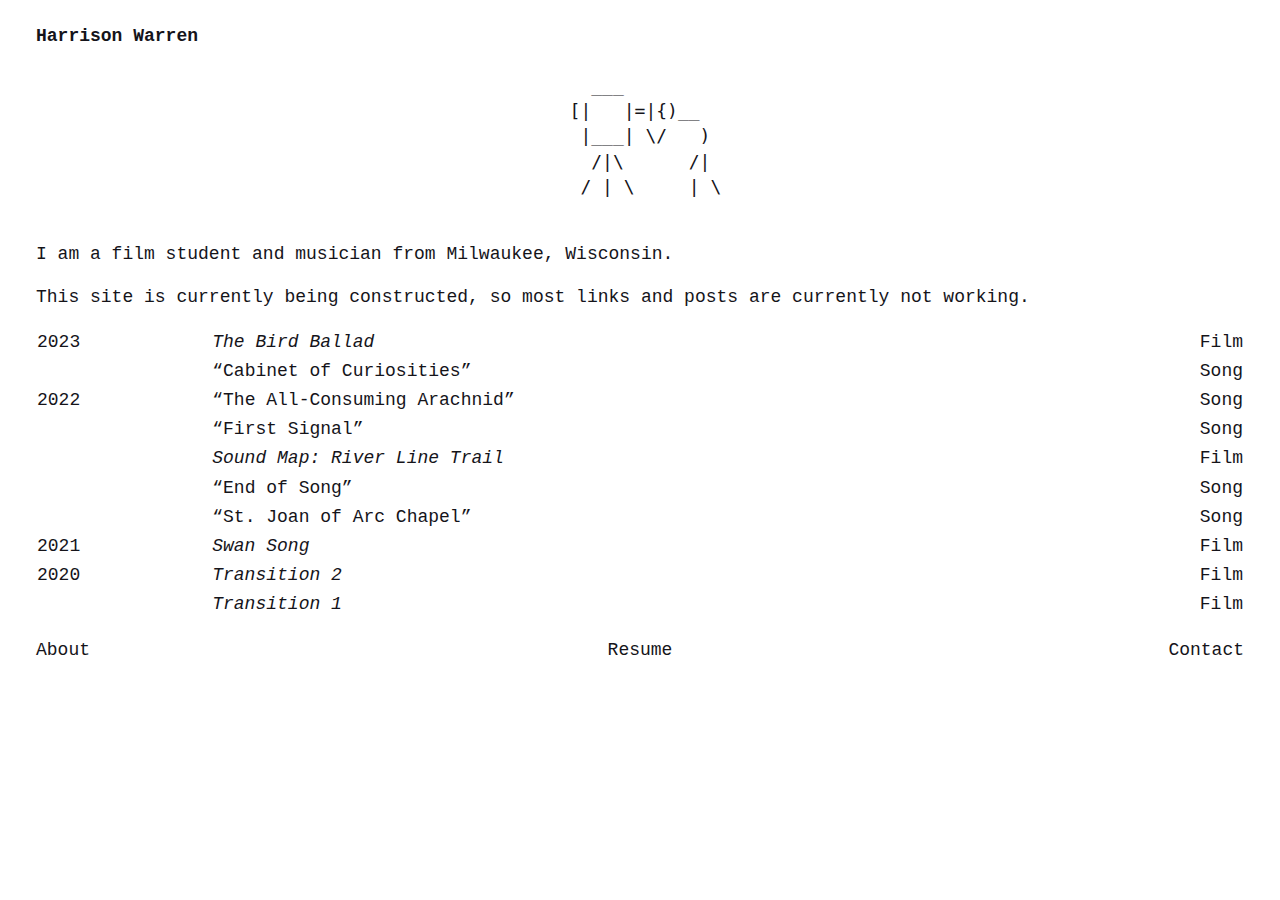
<file: index.html>
<!doctype html>
<html lang="en-US">
  <head>
    <meta charset="UTF-8">
    <meta name="viewport" content="width=device-width, initial-scale=1.0">
    <meta name="author" content="Harrison Warren">
    <meta name="description" content="Harrison Warren's Website">
    <title>Harry Site</title>
    <link rel="stylesheet" href="./styles.css">
    <link rel="icon" href="./favicon.png">
  </head> 
  <body>
    <header>
      <h4><a href="./index.html">Harrison Warren</a></h4>
    </header>
    <main>
      
      <pre class="center" title="made by ejm 97">
   ___         
 [|   |=|{)__  
  |___| \/   ) 
   /|\      /| 
  / | \     | \
      </pre>
      <p>I am a film student and musician from Milwaukee, Wisconsin.</p>
      <p>This site is currently being constructed, so most links and posts are currently not working.</p>
      <table class="frontmatter">
        <tr>
          <td><a href="posts/something.html">2023</a></td>
          <td><a href="posts/something.html"><em>The Bird Ballad</em></a></td>
          <td><a href="posts/something.html">Film</a></td>
        </tr>
        <tr>
          <td><a href="posts/something.html">&nbsp</a></td>
          <td><a href="posts/something.html"><q>Cabinet of Curiosities</q></a></td>
          <td><a href="posts/something.html">Song</a></td>
        </tr>
        <tr>
          <td><a href="posts/the_all-consuming_arachnid.html">2022</a></td>
          <td><a href="posts/the_all-consuming_arachnid.html"><q>The All-Consuming Arachnid</q></a></td>
          <td><a href="posts/the_all-consuming_arachnid.html">Song</a></td>
        </tr>
        <tr>
          <td><a href="posts/something.html">&nbsp</a></td>
          <td><a href="posts/something.html"><q>First Signal</q></a></td>
          <td><a href="posts/something.html">Song</a></td>
        </tr>
        <tr>
          <td><a href="posts/something.html">&nbsp</a></td>
          <td><a href="posts/something.html"><em>Sound Map: River Line Trail</em></a></td>
          <td><a href="posts/something.html">Film</a></td>
        </tr>
        <tr>
          <td><a href="posts/something.html">&nbsp</a></td>
          <td><a href="posts/something.html"><q>End of Song</q></a></td>
          <td><a href="posts/something.html">Song</a></td>
        </tr>
        <tr>
          <td><a href="posts/something.html">&nbsp</a></td>
          <td><a href="posts/something.html"><q>St. Joan of Arc Chapel</q></a></td>
          <td><a href="posts/something.html">Song</a></td>
        </tr>
        <tr>
          <td><a href="posts/swan_song.html">2021</a></td>
          <td><a href="posts/swan_song.html"><em>Swan Song</em></a></td>
          <td><a href="posts/swan_song.html">Film</a></td>
        </tr>
        <tr>
          <td><a href="posts/something.html">2020</a></td>
          <td><a href="posts/something.html"><em>Transition 2</em></a></td>
          <td><a href="posts/something.html">Film</a></td>
        </tr>
        <tr>
          <td><a href="posts/something.html">&nbsp</a></td>
          <td><a href="posts/something.html"><em>Transition 1</em></a></td>
          <td><a href="posts/something.html">Film</a></td>
        </tr>
      </table>
    </main>
    <footer>
      <div class="triple">
        <span class="fleft"><a href="./pages/about.html">About</a></span>
        <span class="fcenter"><a href="./files/resume.pdf">Resume</a></span>
        <span class="fright"><a href="./pages/contact.html">Contact</a></span>
      </div> 
    </footer>
  </body>
</html>
</file>
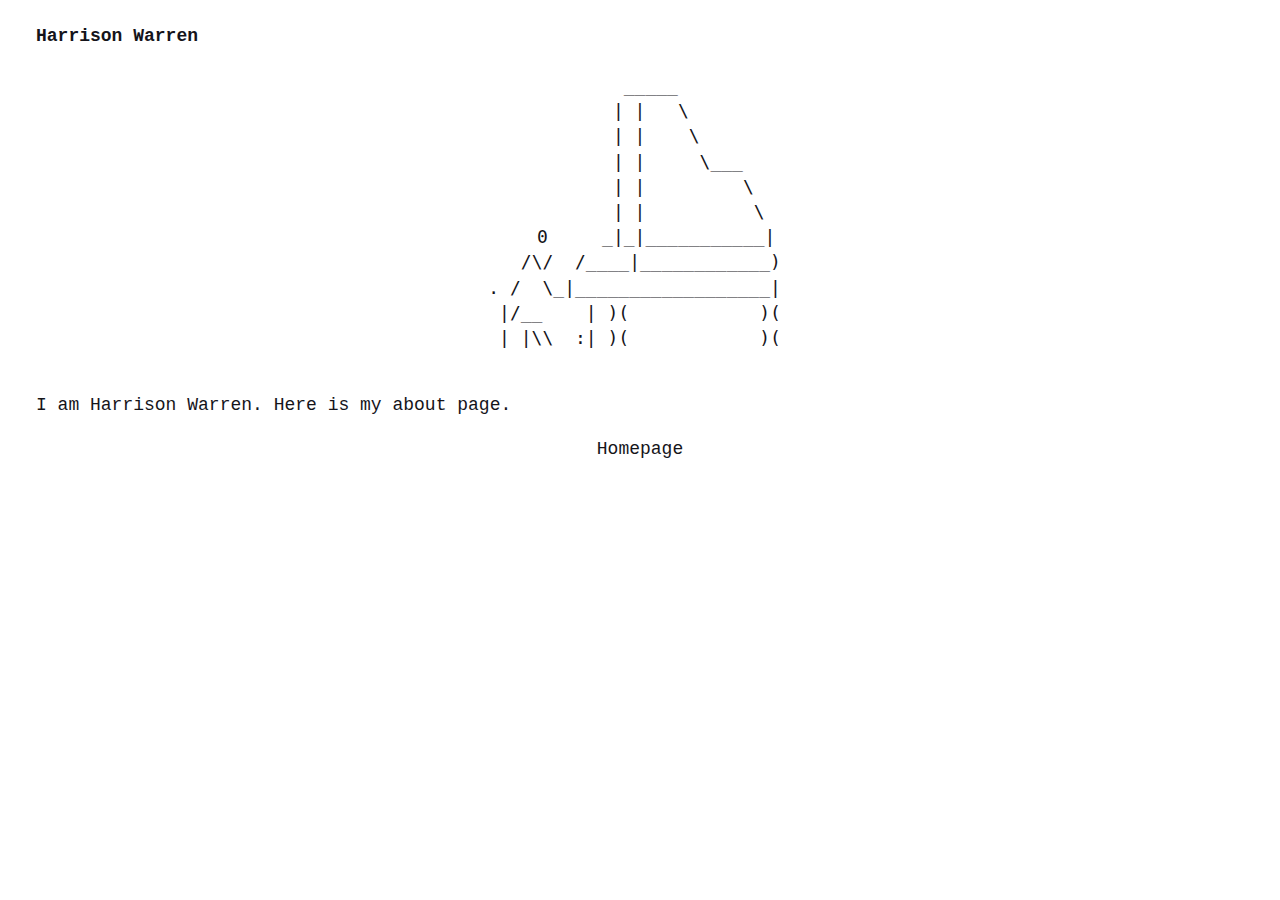
<file: pages/about.html>
<!doctype html>
<html lang="en-US">
  <head>
    <meta charset="UTF-8">
    <meta name="viewport" content="width=device-width, initial-scale=1.0">
    <meta name="author" content="Harrison Warren">
    <meta name="description" content="Harrison Warren's Website">
    <title>About</title>
    <link rel="stylesheet" href="/static/styles.css">
    <link rel="icon" href="../favicon.png">
  </head> 
  <body>
    <header>
      <h4><a href="../index.html">Harrison Warren</a></h4>
    </header>
    <main>
      
      <pre class="center" title="made by ejm 97">
            _____          
           | |   \         
           | |    \        
           | |     \___    
           | |         \   
           | |          \  
    0     _|_|___________| 
   /\/  /____|____________) 
. /  \_|__________________| 
|/__    | )(            )(
| |\\  :| )(            )(
      </pre>
      <p>I am Harrison Warren. Here is my about page.</p>
    </main>
    <footer>
      <p class="center"><a href="../index.html">Homepage</a><p>
    </footer>
  </body>
</html>
</file>
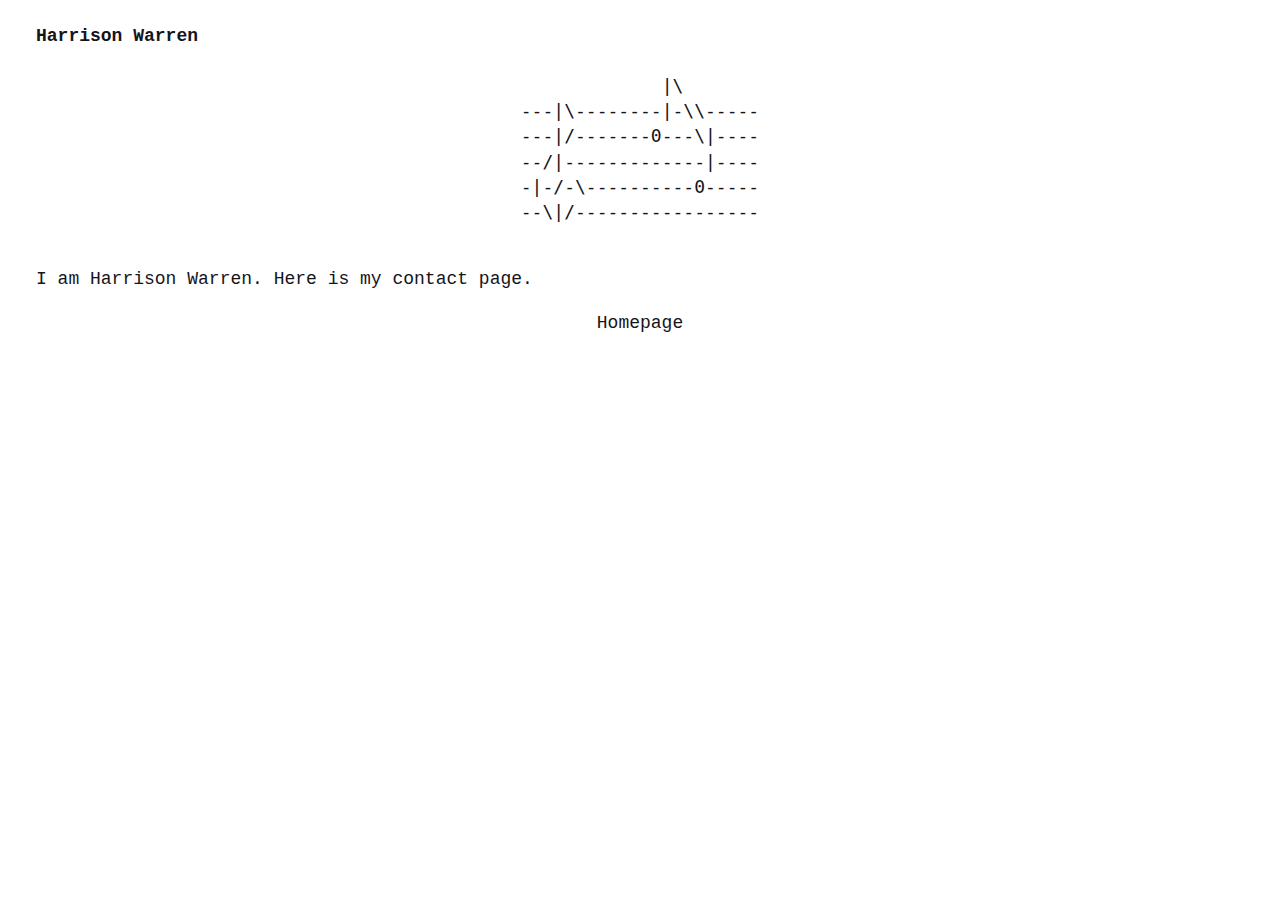
<file: pages/contact.html>
<!doctype html>
<html lang="en-US">
  <head>
    <meta charset="UTF-8">
    <meta name="viewport" content="width=device-width, initial-scale=1.0">
    <meta name="author" content="Harrison Warren">
    <meta name="description" content="Harrison Warren's Website">
    <title>Contact</title>
    <link rel="stylesheet" href="../styles.css">
    <link rel="icon" href="../favicon.png">
  </head> 
  <body>
    <header>
      <h4><a href="../index.html">Harrison Warren</a></h4>
    </header>
    <main>
      
      <pre class="center">
             |\       
---|\--------|-\\-----
---|/-------0---\|----
--/|-------------|----
-|-/-\----------0-----
--\|/-----------------
      </pre>
      <p>I am Harrison Warren. Here is my contact page.</p>
    </main>
    <footer>
      <p class="center"><a href="../index.html">Homepage</a><p>
    </footer>
  </body>
</html>
</file>
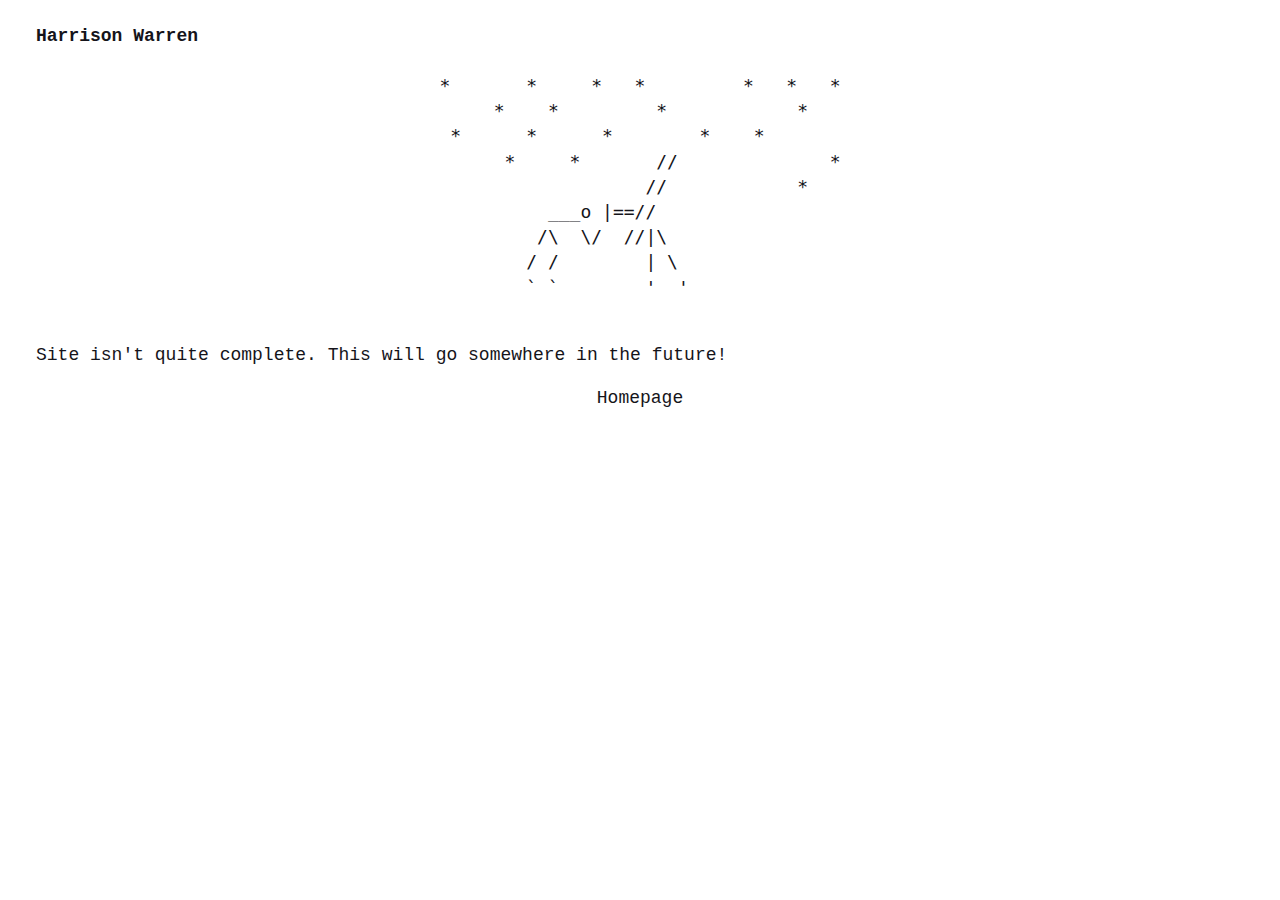
<file: posts/something.html>
<!doctype html>
<html lang="en-US">
  <head>
    <meta charset="UTF-8">
    <meta name="viewport" content="width=device-width, initial-scale=1.0">
    <meta name="author" content="Harrison Warren">
    <meta name="description" content="Harrison Warren's Website">
    <title>Something will go here</title>
    <link rel="stylesheet" href="../styles.css">
    <link rel="icon" href="../favicon.png">
  </head> 
  <body>
    <header>
      <h4><a href="../index.html">Harrison Warren</a></h4>
    </header>
    <main>
      <pre class="center" title="made by ejm 96">
*       *     *   *         *   *   *
     *    *         *            *   
 *      *      *        *    *       
      *     *       //              *
                   //            *   
          ___o |==//                 
         /\  \/  //|\                
        / /        | \               
        ` `        '  '              
      </pre>
      <p>
        Site isn't quite complete. This will go somewhere in the future!
      </p>
    </main>
    <footer>
      <p class="center"><a href="../index.html">Homepage</a><p>
    </footer>
  </body>
</html>
</file>
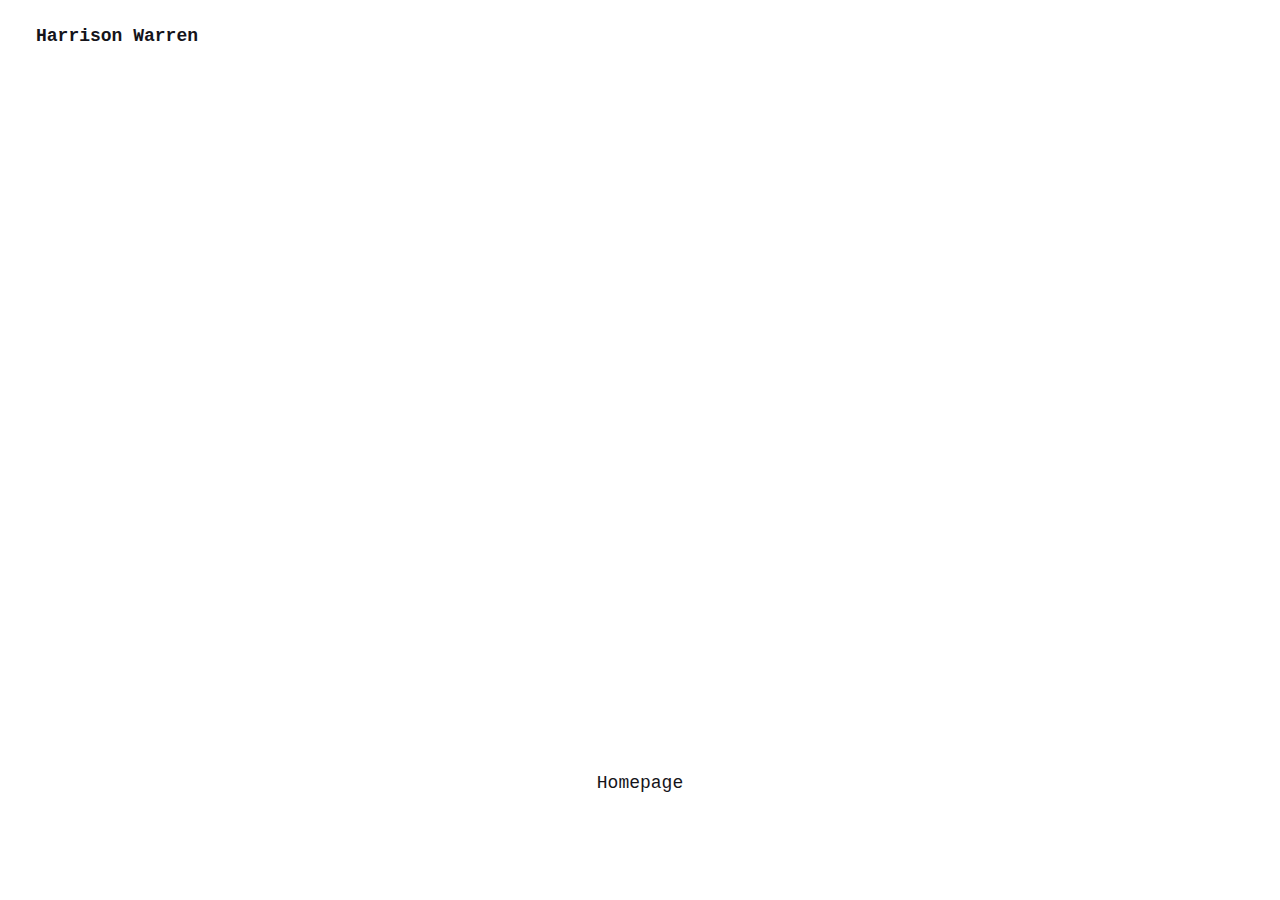
<file: posts/swan_song.html>
<!doctype html>
<html lang="en-US">
  <head>
    <meta charset="UTF-8">
    <meta name="viewport" content="width=device-width, initial-scale=1.0">
    <meta name="author" content="Harrison Warren">
    <meta name="description" content="Harrison Warren's Website">
    <title>Swan Song</title>
    <link rel="stylesheet" href="/static/styles.css">
    <link rel="icon" href="../favicon.png">
  </head> 
  <body>
    <header>
      <h4><a href="../index.html">Harrison Warren</a></h4>
    </header>
    <main class="video">
      <div class="video-container">
        <iframe width="560" height="315" src="https://www.youtube.com/embed/6ZOBFXFUXqs" title="YouTube video player"
          frameborder="0"
          allow="accelerometer; autoplay; clipboard-write; encrypted-media; gyroscope; picture-in-picture; web-share"
          allowfullscreen>
        </iframe>
      </div>
    </main>
    <footer>
      <p class="center"><a href="../index.html">Homepage</a><p>
    </footer>
  </body>
</html>
</file>
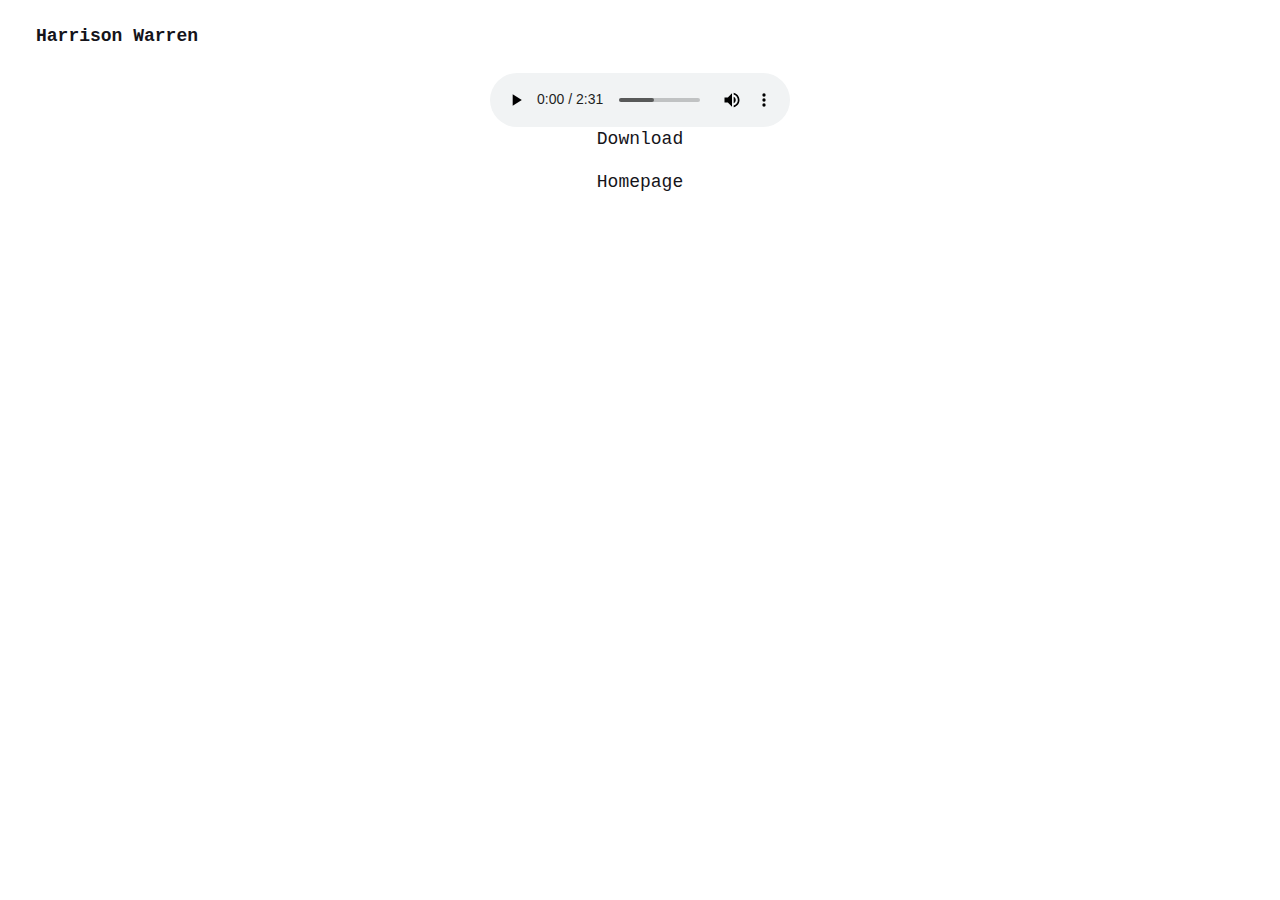
<file: posts/the_all-consuming_arachnid.html>
<!doctype html>
<html lang="en-US">
  <head>
    <meta charset="UTF-8">
    <meta name="viewport" content="width=device-width, initial-scale=1.0">
    <meta name="author" content="Harrison Warren">
    <meta name="description" content="Harrison Warren's Website">
    <title>The All-Consuming Arachnid</title>
    <link rel="stylesheet" href="../styles.css">
    <link rel="icon" href="../favicon.png">
  </head> 
  <body>
    <header>
      <h4><a href="../index.html">Harrison Warren</a></h4>
    </header>
    <main>
      <figure>
        <audio controls>
          <source src="../audio/the_all-consuming_arachnid.mp3" type="audio/mpeg">
        </audio>
        <figcaption class="center">
          <a href="../audio/the_all-consuming_arachnid.mp3" download="the_all-consuming_arachnid.mp3">Download</a>
        </figcaption>
      </figure>
    </main>
    <footer>
      <p class="center"><a href="../index.html">Homepage</a><p>
    </footer>
  </body>
</html>
</file>
<file: styles.css>
:root {
  --main-shade: #464646;
  --main-background: #FFFFFF;
  --main-font-color: #15141A;
}

@media (prefers-color-scheme:dark) {
  :root {
    --main-shade: #464646;
    --main-background: #000000;
    --main-font-color: #FFFFFF;
  }
}

body {
  margin: 0 2em;
  overflow: auto;
  font-size: 18px;
  font-family: 'Courier New', Courier, monospace;
  line-height: 1.4;
  background: var(--main-background);
  color: var(--main-font-color);
}

.triple {
  display: flex;
  justify-content: space-between;
  margin: 1em 0;
}

.triple > *:first-child {
  flex: 1;
  text-align: left;
  display: block;
}

.triple > * {
  flex: 1;
  text-align: center;
  display: block;
}

.triple > *:last-child {
  flex: 1;
  text-align: right;
  display: block;
}

a:link, a:visited {
  text-decoration: none;
  color: var(--main-font-color);
}

a:active, a:hover {
  background: var(--main-shade);
  color: white;
  text-decoration: underline;
}

td, td {
  vertical-align: top;
}

table.frontmatter {
  width: 100%;
  min-width: fit-content;
  border-collapse: collapse; /* required for gapless backgrounds and borders */
}

table.frontmatter tr {
  border-bottom: 2px solid var(--main-background);
}

table.frontmatter tr:hover {
  color: white;
  background: var(--main-shade);
  border-bottom: 2px solid white;
  box-shadow: 0 3px var(--main-shade);
}

table.frontmatter tr:hover a {
  color: white;
  text-decoration: none;
}

table.frontmatter a {
  display: block;
}

table.frontmatter td:last-child {
  text-align: right; 
  padding-left: 1em;
}

table.frontmatter td:first-child {
  padding-right: 1em;
}

.right {
  text-align: right;
}

.center {
  text-align: center;
}

main.video {
  margin: 0 auto;
  width: 70%;
}

.video-container {
  position: relative;
  padding-bottom: 56.25%; /* 16:9 */
  height: 0;
}
.video-container iframe {
  position: absolute;
  top: 0;
  left: 0;
  width: 100%;
  height: 100%;
}

audio {
  margin: 0 auto;
  display: block;
}
</file>
<file: static/styles.css>
:root {
  --main-shade: #464646;
  --main-background: #FFFFFF;
  --main-font-color: #15141A;
}

@media (prefers-color-scheme:dark) {
  :root {
    --main-shade: #464646;
    --main-background: #000000;
    --main-font-color: #FFFFFF;
  }
}

body {
  margin: 0 2em;
  overflow: auto;
  font-size: 18px;
  font-family: 'Courier New', Courier, monospace;
  line-height: 1.4;
  background: var(--main-background);
  color: var(--main-font-color);
}

.triple {
  display: flex;
  justify-content: space-between;
  margin: 1em 0;
}

.triple > *:first-child {
  flex: 1;
  text-align: left;
  display: block;
}

.triple > * {
  flex: 1;
  text-align: center;
  display: block;
}

.triple > *:last-child {
  flex: 1;
  text-align: right;
  display: block;
}

a:link, a:visited {
  text-decoration: none;
  color: var(--main-font-color);
}

a:active, a:hover {
  background: var(--main-shade);
  color: white;
  text-decoration: underline;
}

td, td {
  vertical-align: top;
}

table.frontmatter {
  width: 100%;
  min-width: fit-content;
  border-collapse: collapse; /* required for gapless backgrounds and borders */
}

table.frontmatter tr {
  border-bottom: 2px solid var(--main-background);
}

table.frontmatter tr:hover {
  color: white;
  background: var(--main-shade);
  border-bottom: 2px solid white;
  box-shadow: 0 3px var(--main-shade);
}

table.frontmatter tr:hover a {
  color: white;
  text-decoration: none;
}

table.frontmatter a {
  display: block;
}

table.frontmatter td:last-child {
  text-align: right; 
  padding-left: 1em;
}

table.frontmatter td:first-child {
  padding-right: 1em;
}

.right {
  text-align: right;
}

.center {
  text-align: center;
}

div.video {
  margin: 0 auto;
  width: 70%;
}

.video-container {
  position: relative;
  padding-bottom: 56.25%; /* 16:9 */
  height: 0;
}
.video-container iframe {
  position: absolute;
  top: 0;
  left: 0;
  width: 100%;
  height: 100%;
}

audio {
  margin: 0 auto;
  display: block;
}
</file>
